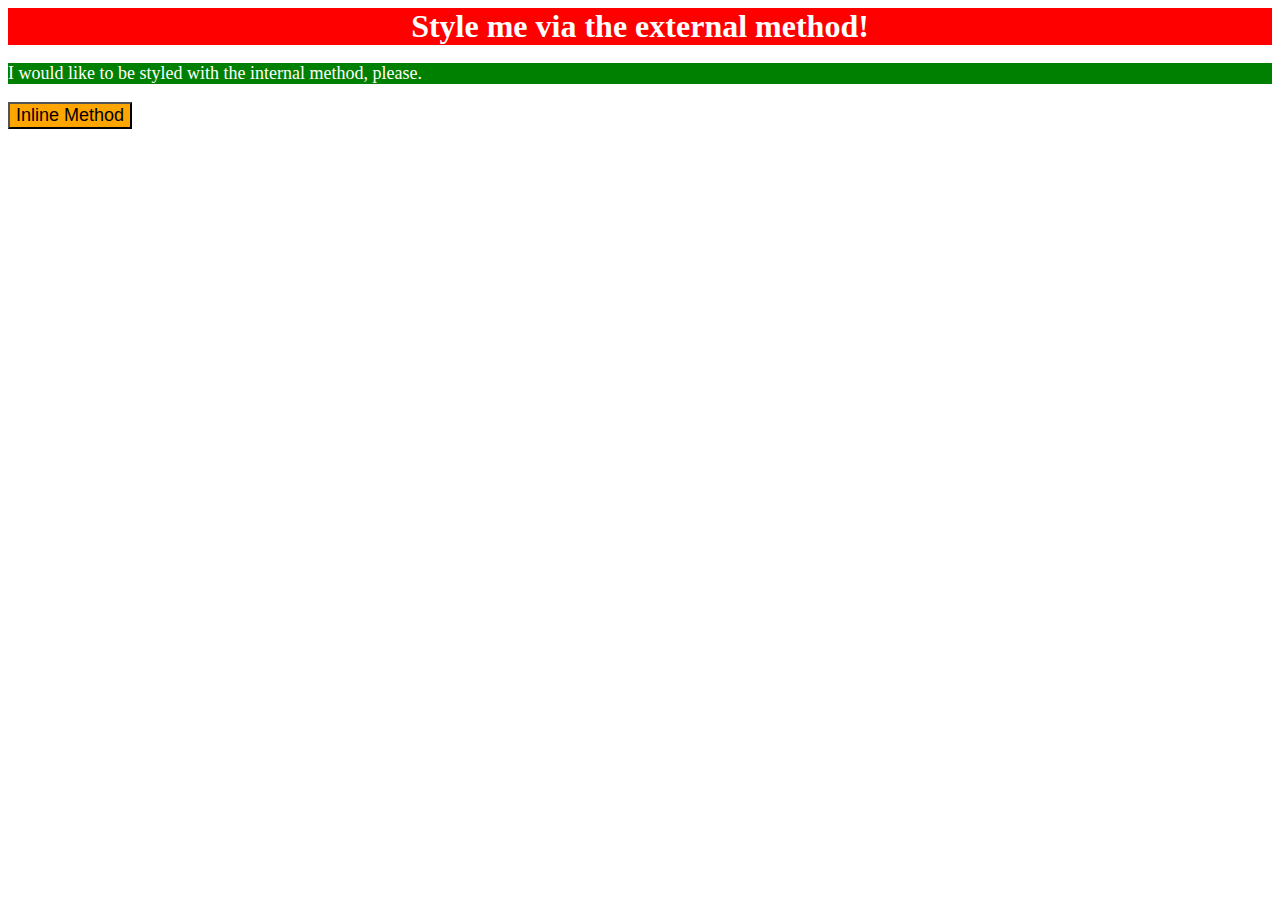
<file: foundations/01-css-methods/index.html>
<!DOCTYPE html>
<html lang="en">
  <head>
    <meta charset="UTF-8">
    <meta http-equiv="X-UA-Compatible" content="IE=edge">
    <meta name="viewport" content="width=device-width, initial-scale=1.0">
    <link rel='stylesheet' type='text/css' href='index.css'>
    <style>
        p{
            background-color: green;
            color: white;
            font-size: 18px;
        }
    </style>
      
    <title>Methods for Adding CSS</title>
  </head>
  <body>
    <div>Style me via the external method!</div>
    <p>I would like to be styled with the internal method, please.</p>
    <button style="background-color: orange; font-size: 18px;">Inline Method</button>
  </body>
</html>
</file>
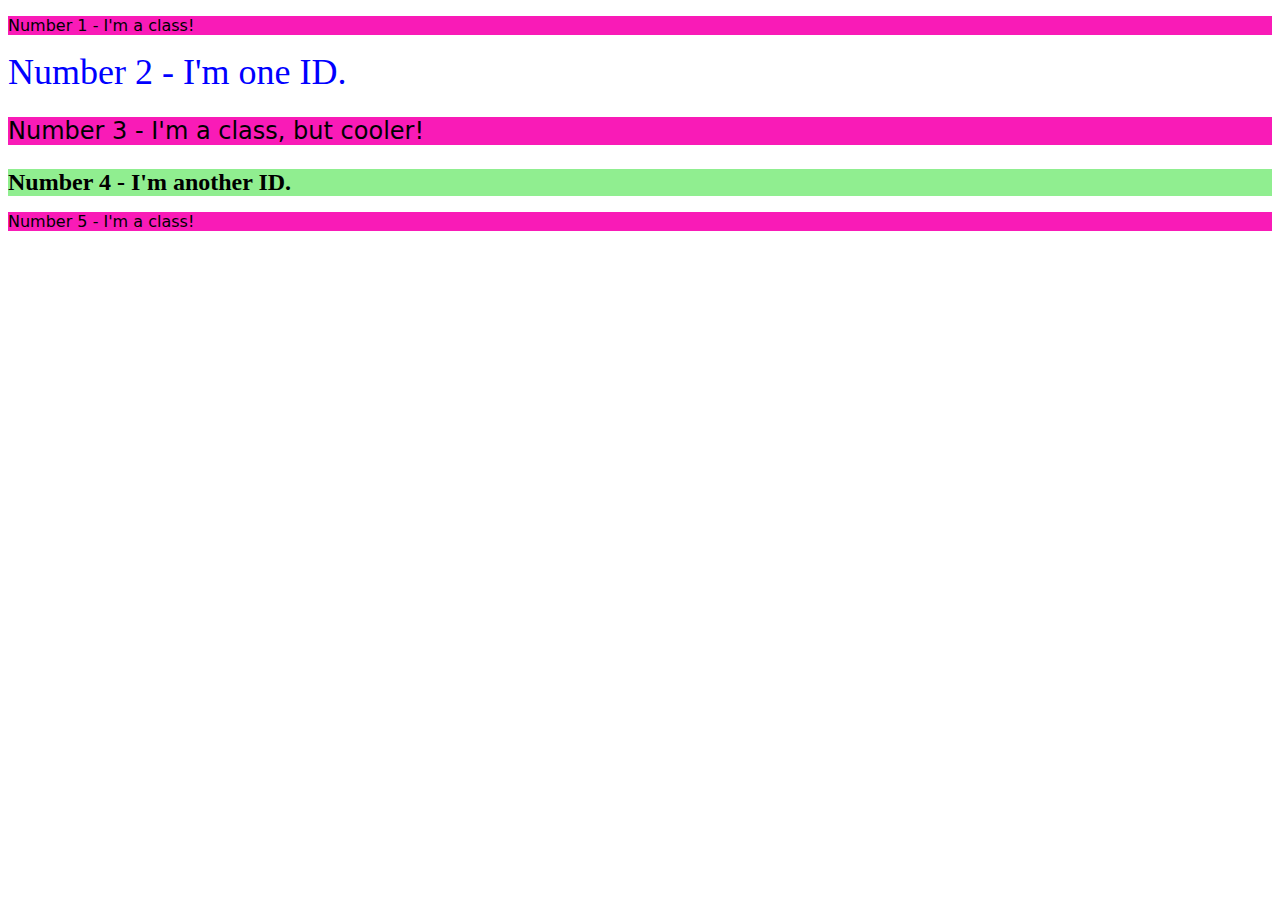
<file: foundations/02-class-id-selectors/index.html>
<!DOCTYPE html>
<html lang="en">
  <head>
    <meta charset="UTF-8">
    <meta http-equiv="X-UA-Compatible" content="IE=edge">
    <meta name="viewport" content="width=device-width, initial-scale=1.0">
    <title>Class and ID Selectors</title>
    <link rel="stylesheet" href="style.css">
  </head>
  <body>
    <p class="cl" id="one">Number 1 - I'm a class!</p>
    <div class="cll" id="two">Number 2 - I'm one ID.</div>
    <p class="cl coo" id="thr">Number 3 - I'm a class, but cooler!</p>
    <div class="cll" id="fou">Number 4 - I'm another ID.</div>
    <p class="cl" id="fiv">Number 5 - I'm a class!</p>
  </body>
</html>
</file>
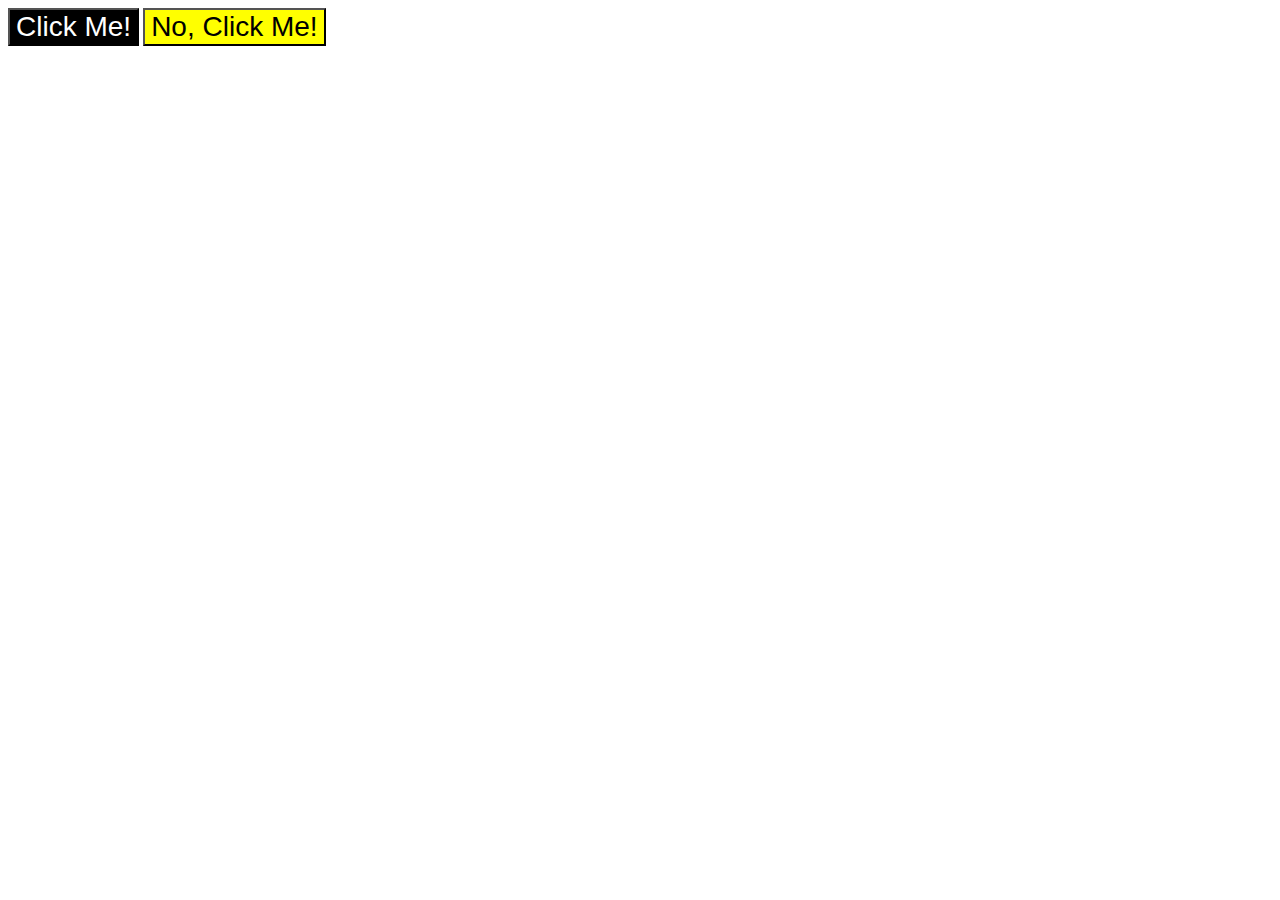
<file: foundations/03-grouping-selectors/index.html>
<!DOCTYPE html>
<html lang="en">
  <head>
    <meta charset="UTF-8">
    <meta http-equiv="X-UA-Compatible" content="IE=edge">
    <meta name="viewport" content="width=device-width, initial-scale=1.0">
    <title>Grouping Selectors</title>
    <link rel="stylesheet" href="style.css">
  </head>
  <body>
    <button id="one">Click Me!</button>
    <button id="two">No, Click Me!</button>
  </body>
</html>
</file>
<file: foundations/01-css-methods/index.css>
div{
    background-color: red;
    color: white;
    text-align: center;
    font-size: 32px;
    font-weight: bold;
}
</file>
<file: foundations/02-class-id-selectors/style.css>
p{
    background-color: #f90db2f0;
    font-family: Verdana, 'DejaVu Sans', sans-serif;
}

.cll#two{
    color: blue;
    font-size: 36px;
}

p#thr{
    font-size: 24px;
}

div#fou{
    background-color: lightgreen;
    font-size: 24px;
    font-weight: bold;
}
</file>
<file: foundations/03-grouping-selectors/style.css>
button{
    font-size: 28px;
    font-family: Helvetica, 'Times New Roman', sans-serif;
}

button#one{
    background-color: black;
    color: white;
}

button#two{
    background-color: yellow;
}
</file>
